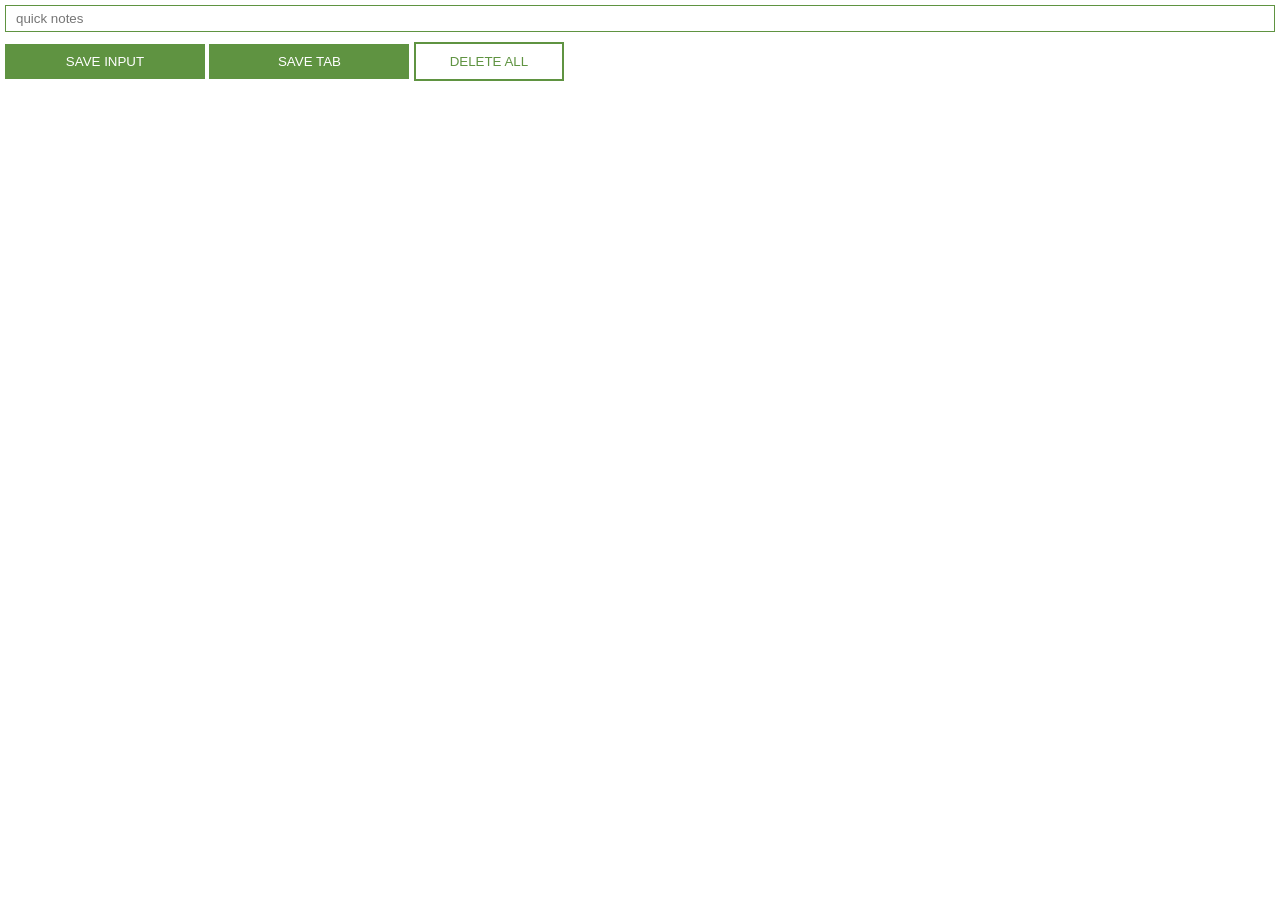
<file: chrome_extension/index.html>
<!DOCTYPE html>
<html>
    <head>
        <link rel="stylesheet" href="index.css">
    </head>
    <body>
        <input type="text" id="input-el" placeholder="quick notes">
        <button id="input-btn">SAVE INPUT</button>
        <button id="tab-btn">SAVE TAB</button>
        <button id="del-btn">DELETE ALL</button>
        <ul id="ul-el"></ul>
        <script src="./index.js"></script>
    </body>
</html>
</file>
<file: chrome_extension/index.css>
body {
    font-family: Arial, Helvetica, sans-serif;
    margin: 0;
    padding: 5px;
    min-width: 400px;
}


button {
    background-color: #5f9341;
    color: white;
    padding-top: 10px;
    padding-bottom: 10px;
    border-radius: 0px;
    width: 200px;
    margin-top: 10px;
    margin-bottom: 2px;
    border:none;
}

input {
    padding: 5px 10px;
    width: 100%;
    border: 1px solid #5f9341;
    box-sizing: border-box;
}

ul {
    list-style-type:disc;
    padding: 0;
}

li {
    padding-top: 5px;
    font: size 50px;
}

a {
  color: #5f9341;   
}

#del-btn {
    background-color: white;
    border: 2px solid #5f9341;
    color: #5f9341;
    width: 150px;
}
</file>
